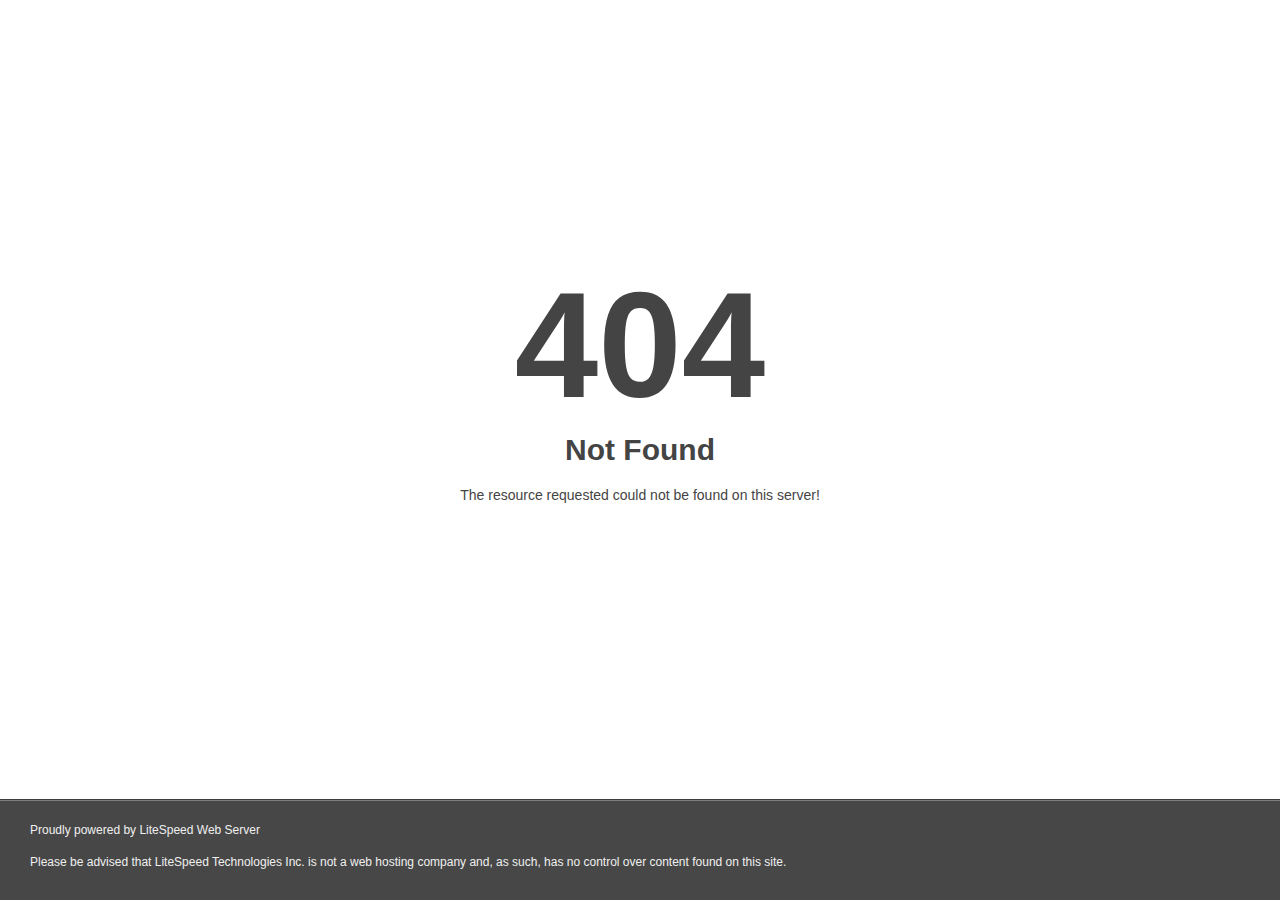
<file: css/ajax-loader.html>
<!DOCTYPE html>
<html style="height:100%">
<head>
<meta name="viewport" content="width=device-width, initial-scale=1, shrink-to-fit=no" />
<title> 404 Not Found
</title><style>@media (prefers-color-scheme:dark){body{background-color:#000!important}}</style></head>
<body style="color: #444; margin:0;font: normal 14px/20px Arial, Helvetica, sans-serif; height:100%; background-color: #fff;">
<div style="height:auto; min-height:100%; "> <div style="text-align: center; width:800px; margin-left: -400px; position:absolute; top: 30%; left:50%;">
<h1 style="margin:0; font-size:150px; line-height:150px; font-weight:bold;">404</h1>
<h2 style="margin-top:20px;font-size: 30px;">Not Found
</h2>
<p>The resource requested could not be found on this server!</p>
</div></div><div style="color:#f0f0f0; font-size:12px;margin:auto;padding:0px 30px 0px 30px;position:relative;clear:both;height:100px;margin-top:-101px;background-color:#474747;border-top: 1px solid rgba(0,0,0,0.15);box-shadow: 0 1px 0 rgba(255, 255, 255, 0.3) inset;">
<br>Proudly powered by LiteSpeed Web Server<p>Please be advised that LiteSpeed Technologies Inc. is not a web hosting company and, as such, has no control over content found on this site.</p></div></body></html>
</file>
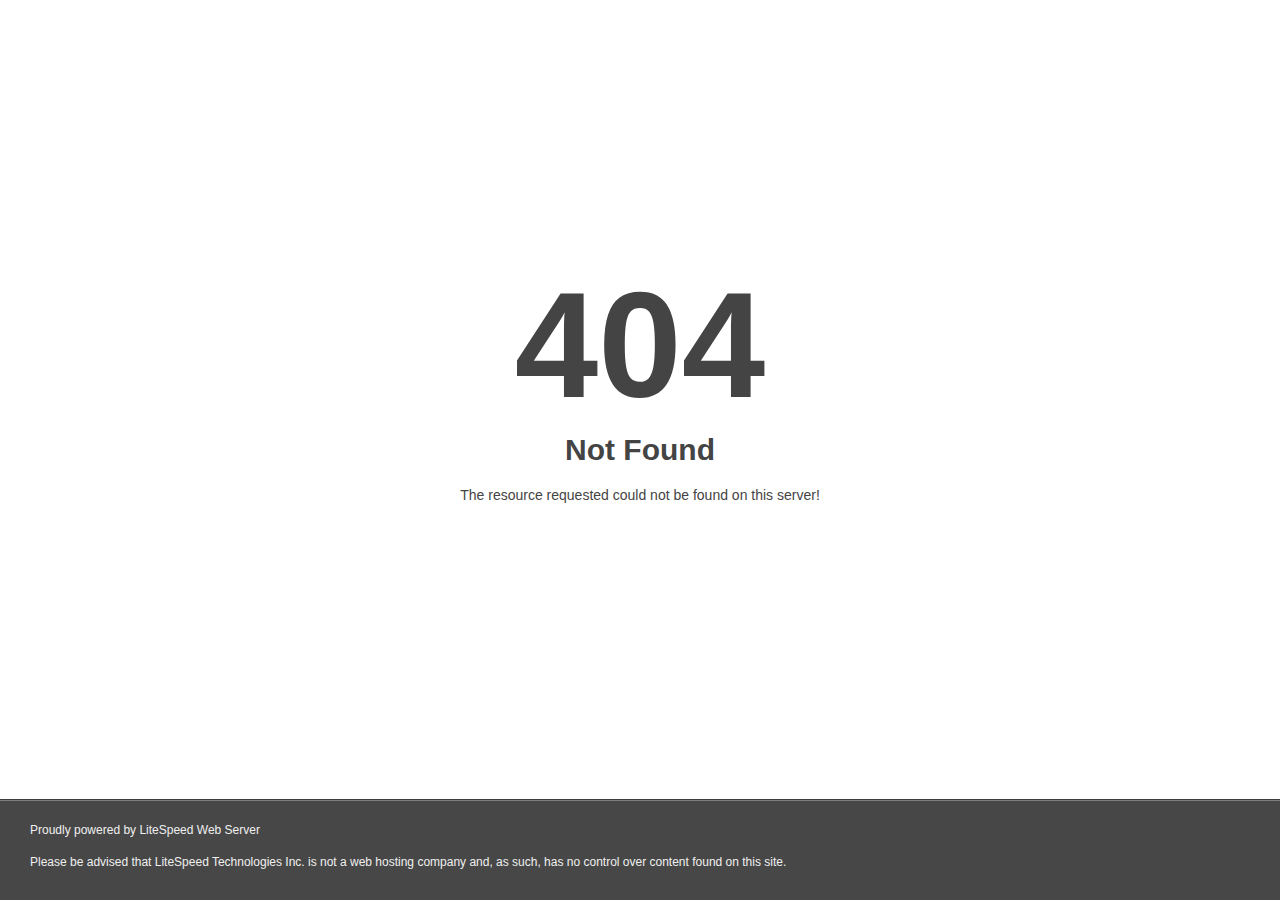
<file: js/jquery.vide.min.html>
<!DOCTYPE html>
<html style="height:100%">
<head>
<meta name="viewport" content="width=device-width, initial-scale=1, shrink-to-fit=no" />
<title> 404 Not Found
</title><style>@media (prefers-color-scheme:dark){body{background-color:#000!important}}</style></head>
<body style="color: #444; margin:0;font: normal 14px/20px Arial, Helvetica, sans-serif; height:100%; background-color: #fff;">
<div style="height:auto; min-height:100%; ">     <div style="text-align: center; width:800px; margin-left: -400px; position:absolute; top: 30%; left:50%;">
        <h1 style="margin:0; font-size:150px; line-height:150px; font-weight:bold;">404</h1>
<h2 style="margin-top:20px;font-size: 30px;">Not Found
</h2>
<p>The resource requested could not be found on this server!</p>
</div></div><div style="color:#f0f0f0; font-size:12px;margin:auto;padding:0px 30px 0px 30px;position:relative;clear:both;height:100px;margin-top:-101px;background-color:#474747;border-top: 1px solid rgba(0,0,0,0.15);box-shadow: 0 1px 0 rgba(255, 255, 255, 0.3) inset;">
<br>Proudly powered by LiteSpeed Web Server<p>Please be advised that LiteSpeed Technologies Inc. is not a web hosting company and, as such, has no control over content found on this site.</p></div></body></html>
</file>
